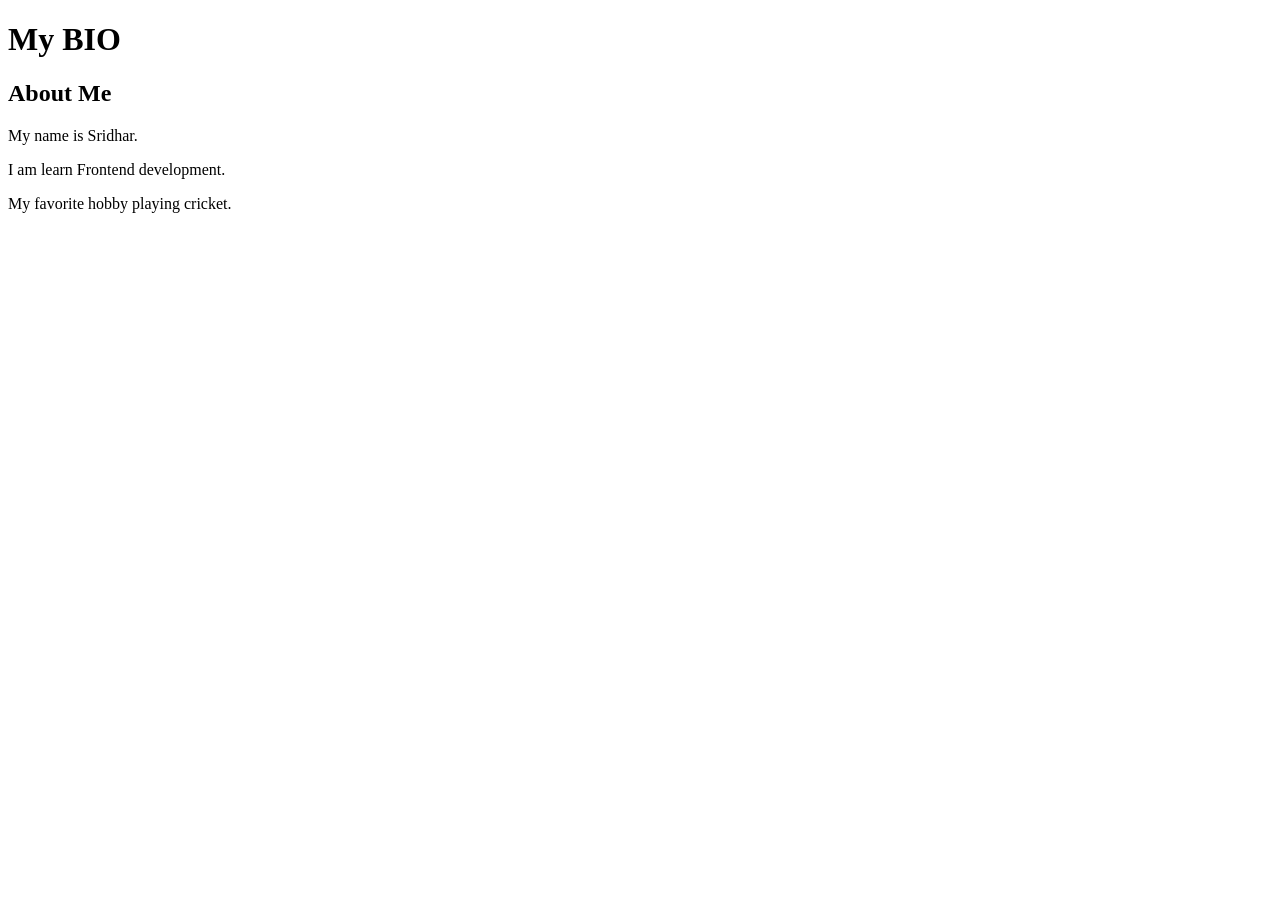
<file: html/index.html>
<!DOCTYPE html>
<html lang="en">
<head>
    <meta charset="UTF-8">
    <meta name="viewport" content="width=device-width, initial-scale=1.0">
    <title>My first webpage</title>
</head>
<body>
    <h1>My BIO</h1>
    <h2>About Me</h2>
    <p>My name is Sridhar.</p>
    <p>I am learn Frontend development.</p>
    <p>My favorite hobby playing cricket.</p>
</body>
</html>
</file>
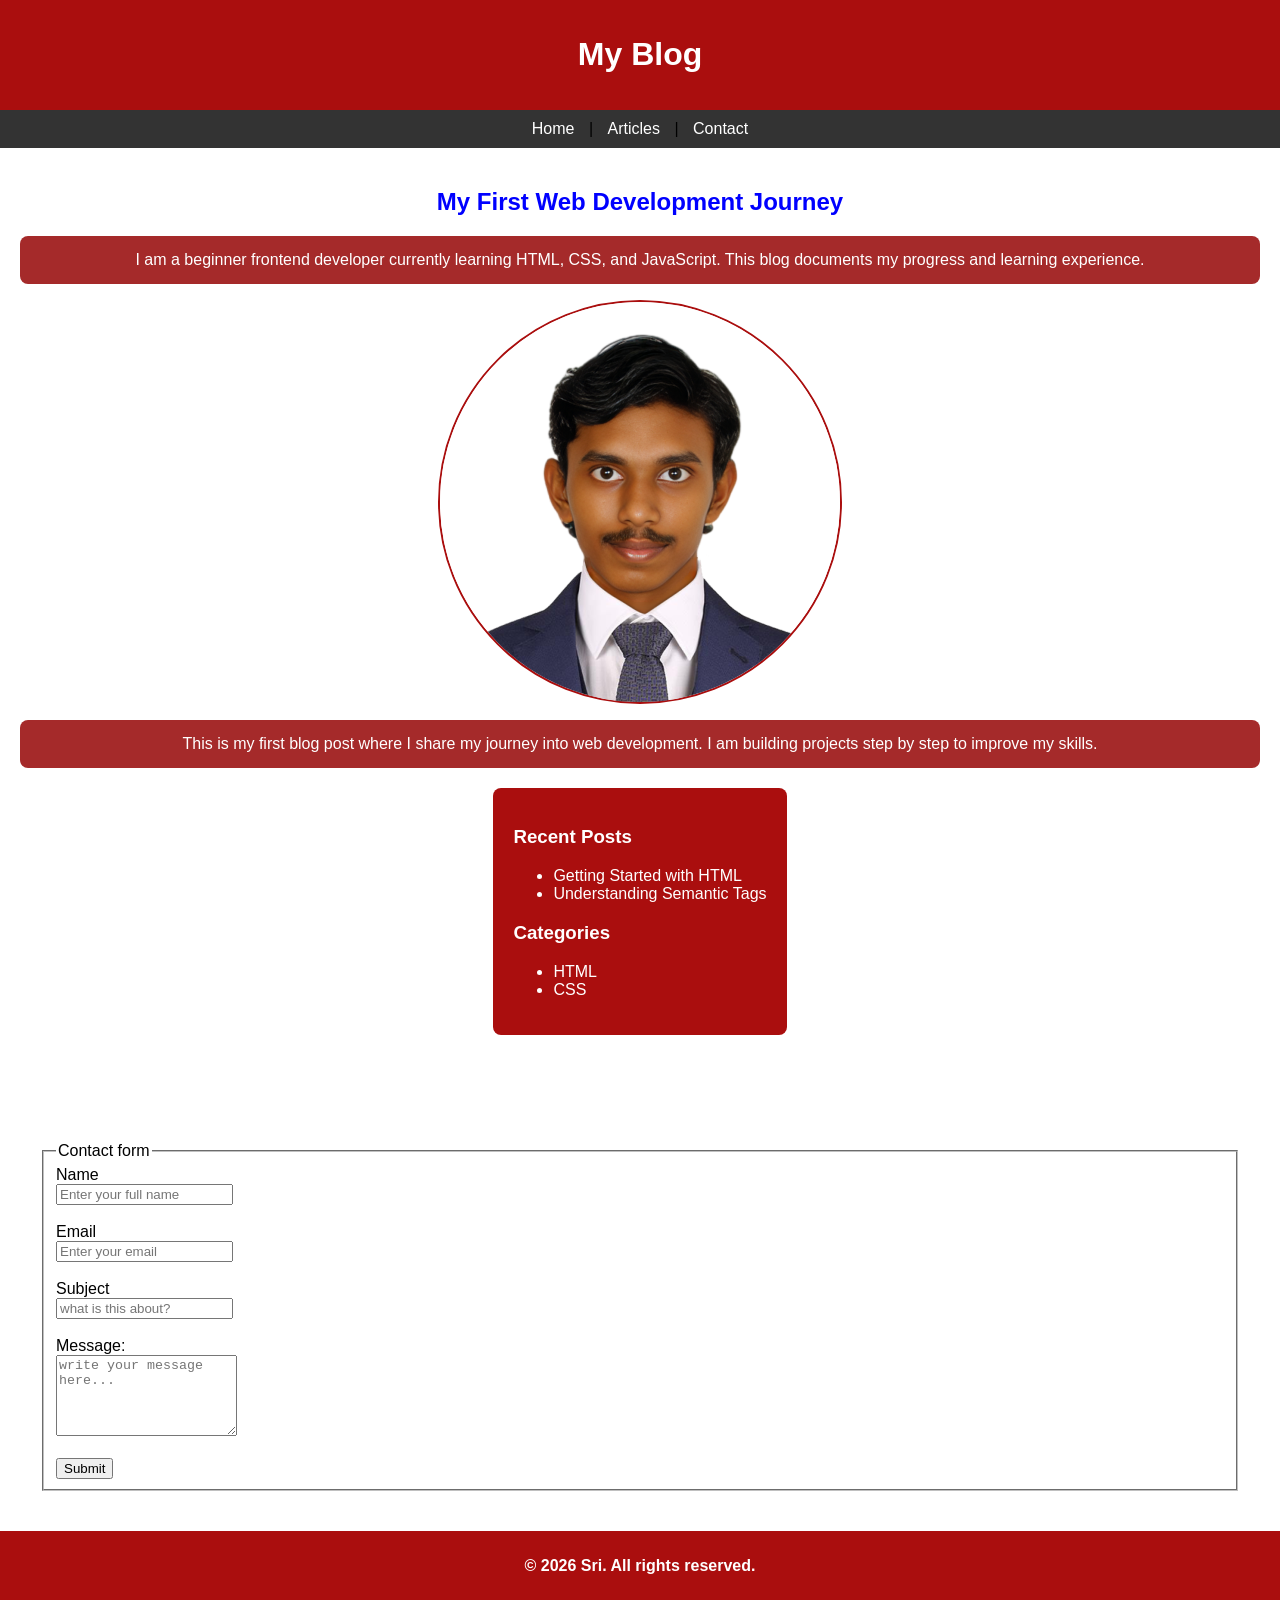
<file: css/day8/index.html>
<!DOCTYPE html>
<html lang="en">
<head>
    <meta charset="UTF-8">
    <meta name="viewport" content="width=device-width, initial-scale=1.0">
    <title>Mini Project: Blog Page</title>
    <link rel="stylesheet" href="style.css">
</head>
<body>
    <header>
        <h1>My Blog</h1>
    </header>

    <nav>
        <a href="#home">Home</a> |
        <a href="#articles">Articles</a> |
        <a href="#contact">Contact</a>
    </nav>

    <main>
        <section id="articles">
            <article>
                <h2>My First Web Development Journey</h2>

                <p>  I am a beginner frontend developer currently learning HTML, CSS, and JavaScript.
                This blog documents my progress and learning experience.</p>

                <img src="passport photo.png" alt="profile photo">
                
                <p> This is my first blog post where I share my journey into web development.
                I am building projects step by step to improve my skills.</p>

            </article>
          </section>
            
            <aside>
                <div class="aside-box">
                <h3>Recent Posts</h3>
                <ul>
                    <li>Getting Started with HTML</li>
                    <li>Understanding Semantic Tags</li>
                </ul>

                <h3>Categories</h3>
                <ul>
                    <li>HTML</li>
                    <li>CSS</li>
                </ul>
                </div>
            </aside>
            
        <section id="contact">
             <h2>Contact Form</h2>
            
        <form class="contact-form" action="post">
            <div class="contac1">
            <fieldset>  
             <legend>Contact form</legend>
              
              <label for="name">Name</label><br>
              <input type="text" placeholder="Enter your full name" id="name" name="name" required><br><br>

              <label for="email">Email</label><br>
              <input type="email" placeholder="Enter your email" id="email" name="email" required><br><br>

              <label for="subject">Subject</label><br>
              <input type="text" placeholder="what is this about?" id="subject" name="subject" required><br><br>
              
              <label for="message">Message:</label><br>
              <textarea name="message" id="message" rows="5" placeholder="write your message here..."></textarea><br><br>

              <button type="submit">Submit</button>
            
            </fieldset>
            </div>
            </form>
        </section>    
    </main>


    <footer>
        <p>© 2026 Sri. All rights reserved.</p>
    </footer>

</body>
</html>
</file>
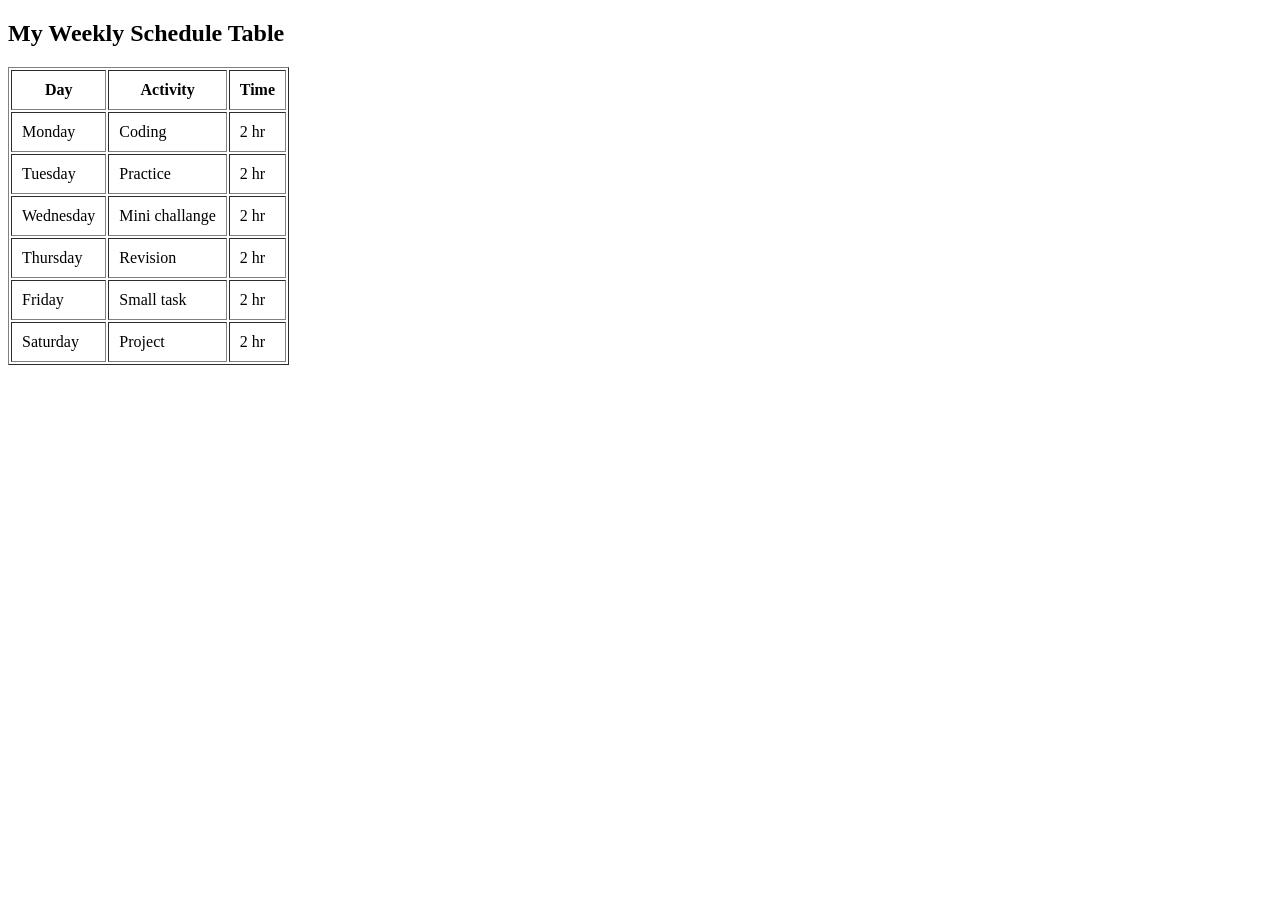
<file: html/day3/index.html>
<!DOCTYPE html>
<html lang="en">
<head>
    <meta charset="UTF-8">
    <meta name="viewport" content="width=device-width, initial-scale=1.0">
    <title>HTML Tables</title>
</head>
<body>
    <h2>My Weekly Schedule Table</h2>
    <table border="1" cellpadding="10">
        <tr>
          <th>Day</th>
          <th>Activity</th>
          <th>Time</th>   
        </tr>

        <tr>
            <td>Monday</td>
            <td>Coding</td>
            <td>2 hr</td>
        </tr>

        <tr>
            <td>Tuesday</td>
            <td>Practice</td>
            <td>2 hr</td>
        </tr>

        <tr>
            <td>Wednesday</td>
            <td>Mini challange</td>
            <td>2 hr</td>
        </tr>

        <tr>
            <td>Thursday</td>
            <td>Revision</td>
            <td>2 hr</td>
        </tr>

        <tr>
            <td>Friday</td>
            <td>Small task</td>
            <td>2 hr</td>
        </tr>

        <tr>
            <td>Saturday</td>
            <td>Project</td>
            <td>2 hr</td>
        </tr>
    </table>
</body>
</html>
</file>
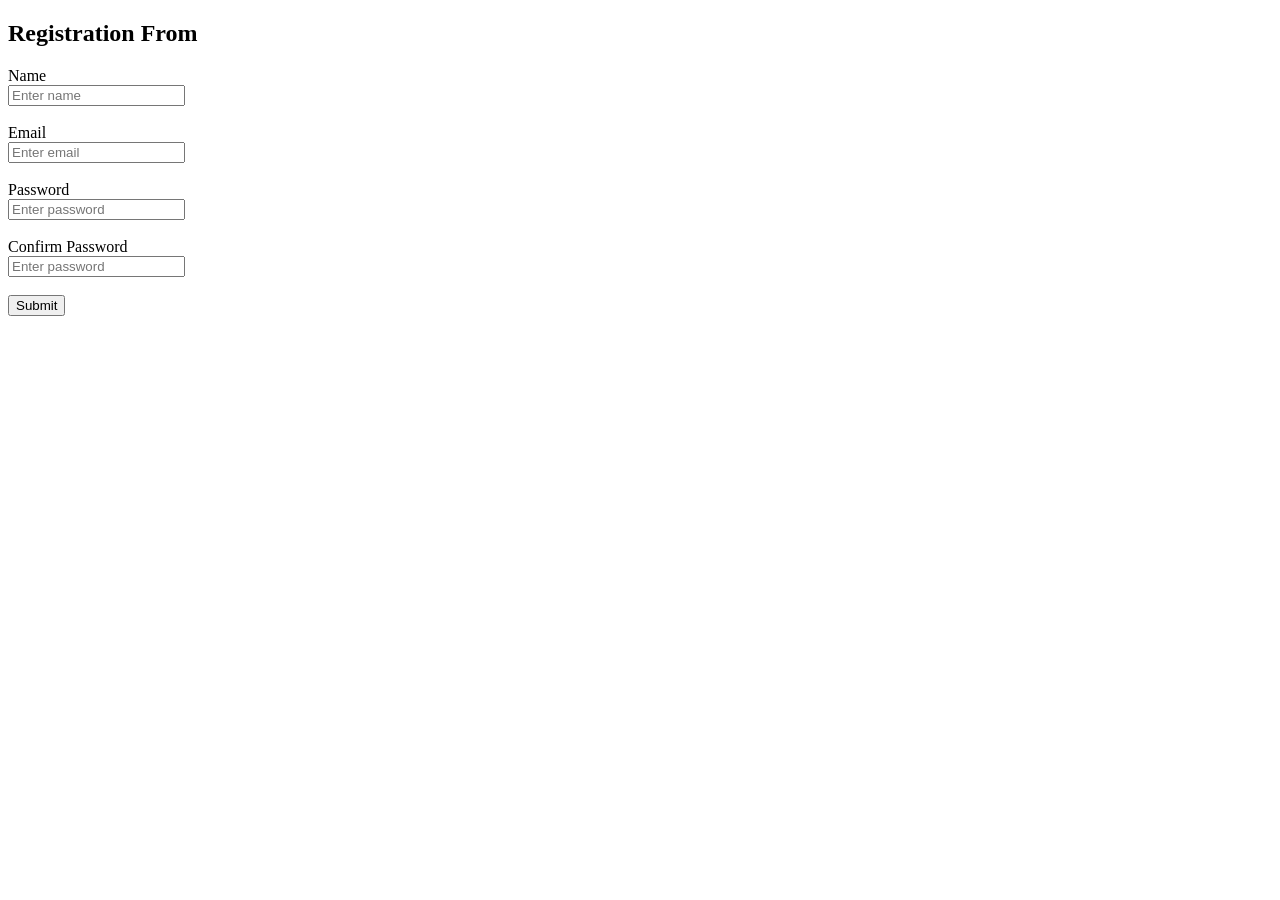
<file: html/day4/index.html>
<!DOCTYPE html>
<html lang="en">
<head>
    <meta charset="UTF-8">
    <meta name="viewport" content="width=device-width, initial-scale=1.0">
    <title>HTML Forms</title>
</head>
<body>
    <h2>Registration From</h2>

    <form>
      
      <label for="name">Name</label><br>
      <input type="text" placeholder="Enter name" id="name" required><br><br>
      
      <label for="email">Email</label><br>
      <input type="email" placeholder="Enter email" id="email" required><br><br>
      
      <label for="password">Password</label><br>
      <input type="password" placeholder="Enter password" id="password" minlength="6" required><br><br>
      
      <label for="comfirmpassword">Confirm Password</label><br>
      <input type="password" placeholder="Enter password" id="comfirmpassword" required><br><br>
      
      <button type="submit">Submit</button>
    </form>
</body>
</html>
</file>
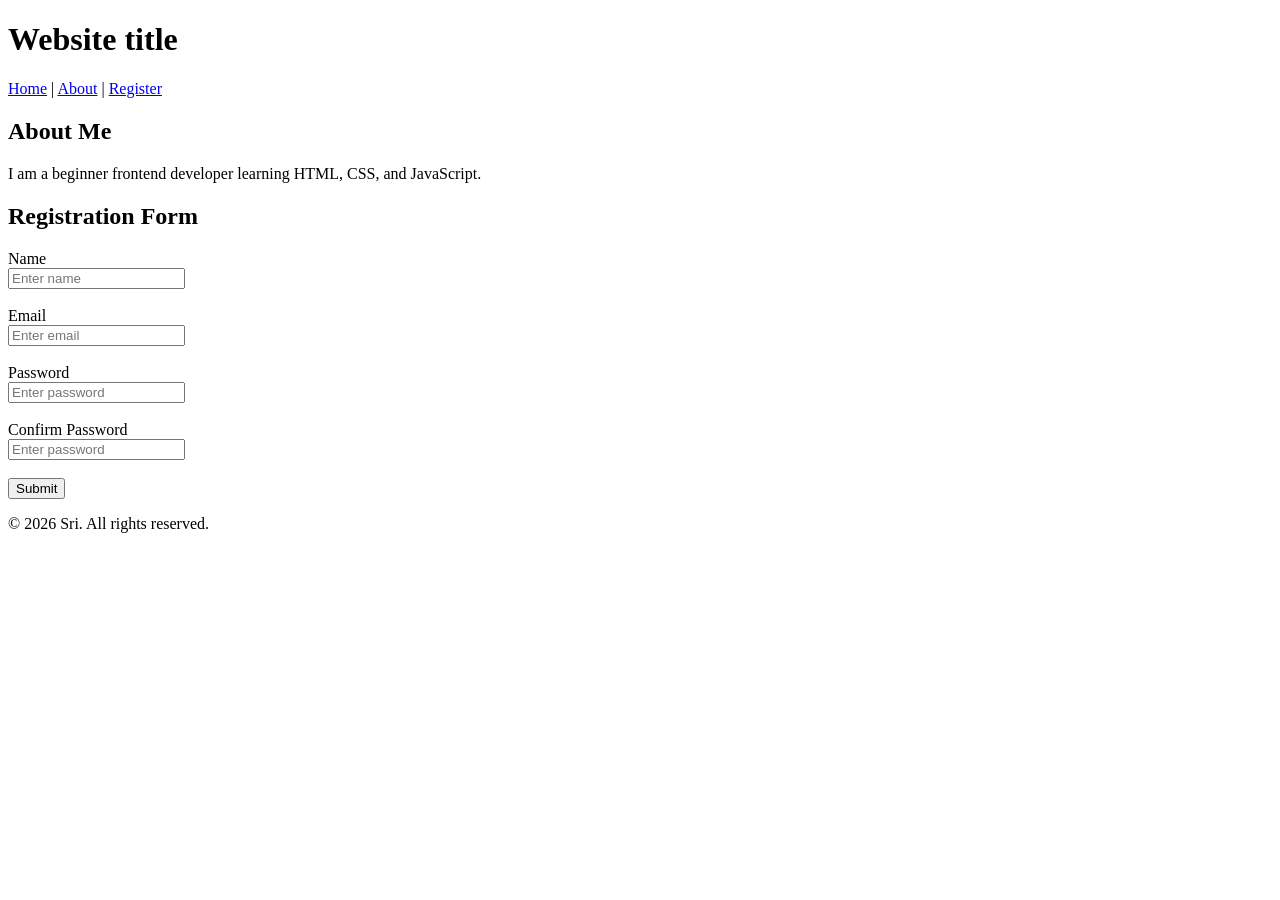
<file: html/day5/index.html>
<!DOCTYPE html>
<html lang="en">
<head>
    <meta charset="UTF-8">
    <meta name="viewport" content="width=device-width, initial-scale=1.0">
    <title>My Personal Page (Semantic Version)</title>
</head>
<body>
    <header>
        <h1>Website title</h1>
    </header>
    
    <nav>
        <a href="#home">Home</a> |
        <a href="#about">About</a> |
        <a href="#form">Register</a> 
    </nav>

    
    <main>
        <section id="about">
            <h2>About Me</h2>
            <p>I am a beginner frontend developer learning HTML, CSS, and JavaScript.</p>
        </section>

        <section id="form">
            <h2>Registration Form</h2>

       <form>
      
              <label for="name">Name</label><br>
              <input type="text" placeholder="Enter name" id="name" name="name" required><br><br>
              
              <label for="email">Email</label><br>
              <input type="email" placeholder="Enter email" id="email" name="email" required><br><br>
              
              <label for="password">Password</label><br>
              <input type="password" placeholder="Enter password" id="password" name="password" minlength="6" required><br><br>
              
              <label for="comfirmPassword">Confirm Password</label><br>
              <input type="password" placeholder="Enter password" id="comfirmPassword" name="comfirmPassword" required><br><br>
              
              <button type="submit">Submit</button>
       </form>

        </section>
    </main>

    <footer>
        <p>© 2026 Sri. All rights reserved.</p>
    </footer>

</body>
</html>
</file>
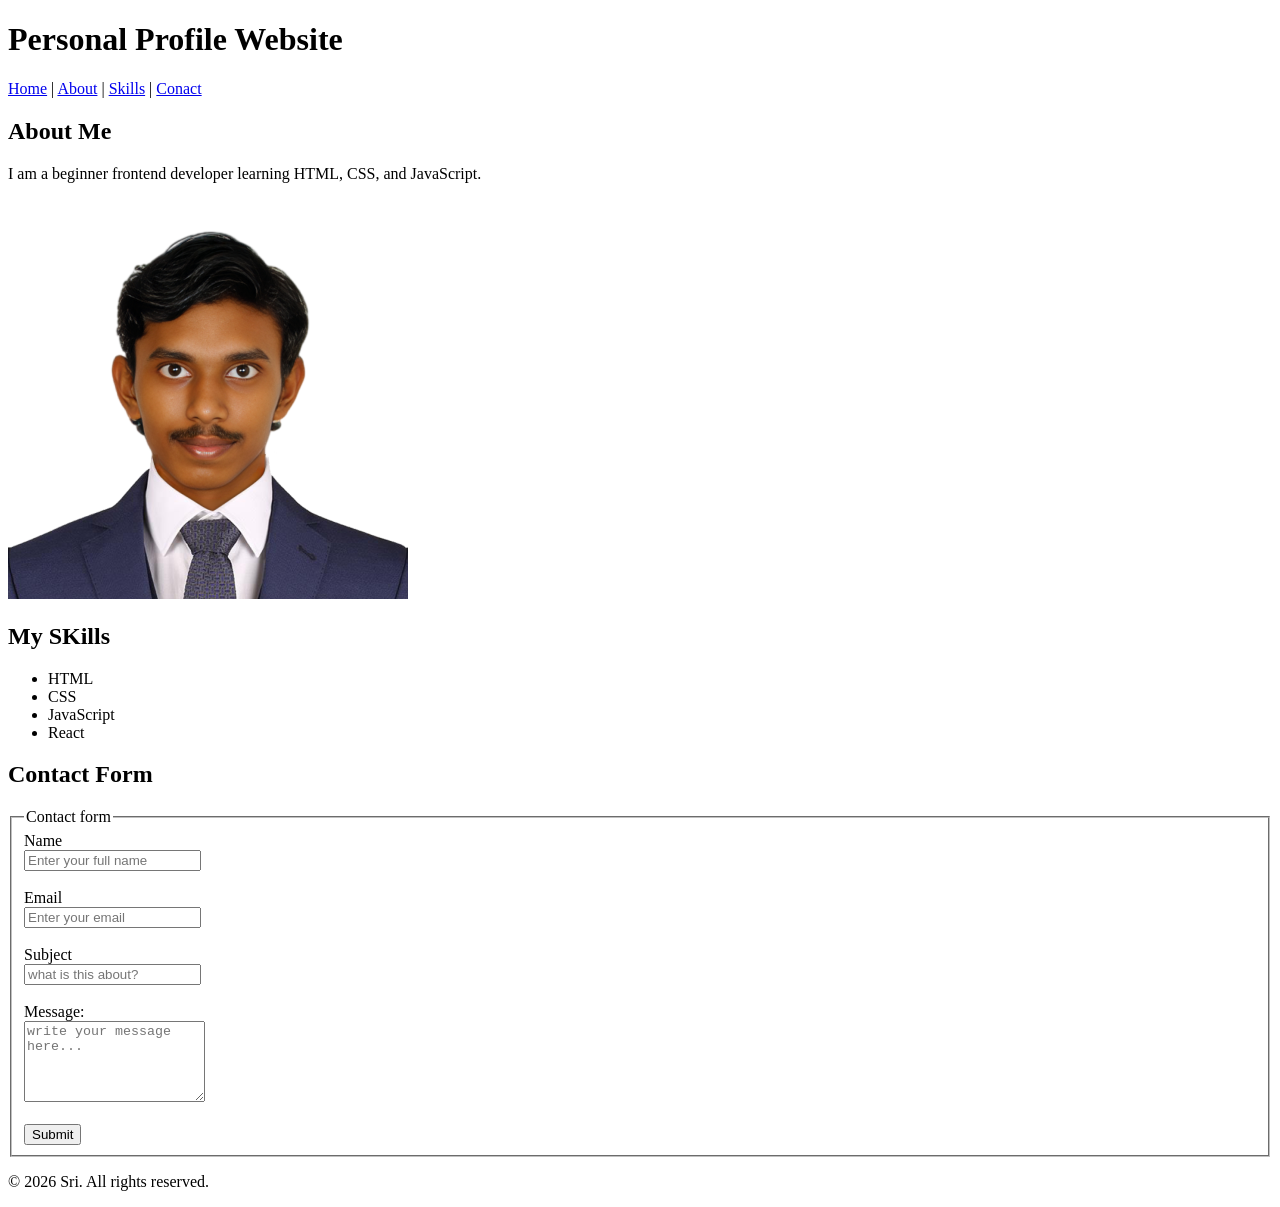
<file: html/day6/index.html>
<!DOCTYPE html>
<html lang="en">
<head>
    <meta charset="UTF-8">
    <meta name="viewport" content="width=device-width, initial-scale=1.0">
    <title>Mini Project (Complete HTML Page)</title>
</head>
<body>
    <header>
        <h1>Personal Profile Website</h1>
    </header>
    
    <nav>
        <a href="#home">Home</a> |
        <a href="#about">About</a> |
        <a href="#skills">Skills</a> |
        <a href="#contact">Conact</a>
    </nav>

    <main>
        <section id="about">
            <h2>About Me</h2>
            <p>I am a beginner frontend developer learning HTML, CSS, and JavaScript.</p>
            <img src="passport photo.png" alt="profile">
        </section>

        <section id="skills">
            <h2>My SKills</h2>
            <ul>
                <li>HTML</li>
                <li>CSS</li>
                <li>JavaScript</li>
                <li>React</li>
            </ul>
        </section>

        <section id="contact">
             <h2>Contact Form</h2>
            
        <form action="post">
            <fieldset>  
             <legend>Contact form</legend>
              
              <label for="name">Name</label><br>
              <input type="text" placeholder="Enter your full name" id="name" name="name" required><br><br>

              <label for="email">Email</label><br>
              <input type="email" placeholder="Enter your email" id="email" name="email" required><br><br>

              <label for="subject">Subject</label><br>
              <input type="text" placeholder="what is this about?" id="subject" name="subject" required><br><br>
              
              <label for="message">Message:</label><br>
              <textarea name="message" id="message" rows="5" placeholder="write your message here..."></textarea><br><br>

              <button type="submit">Submit</button>
            
            </fieldset>
            
            </form>
        </section>

    </main>

    <footer>
        <p>© 2026 Sri. All rights reserved.</p>
    </footer>

</body>
</html>
</file>
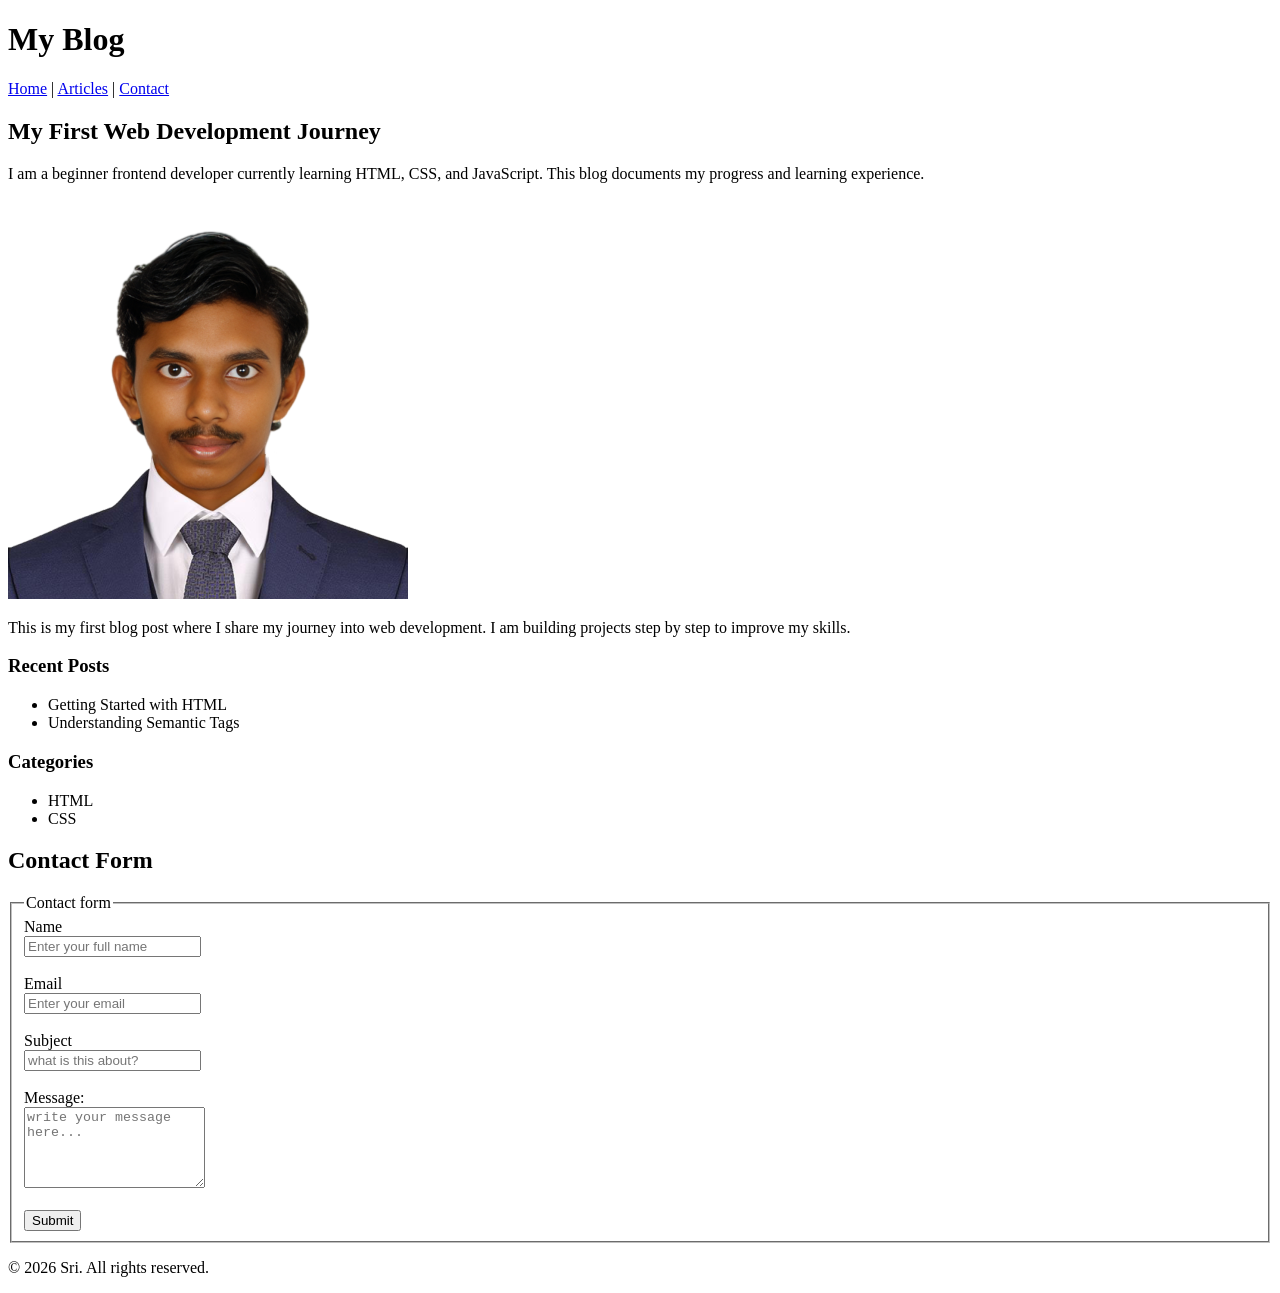
<file: html/day7/index.html>
<!DOCTYPE html>
<html lang="en">
<head>
    <meta charset="UTF-8">
    <meta name="viewport" content="width=device-width, initial-scale=1.0">
    <title>Mini Project: Blog Page</title>
</head>
<body>
    <header>
        <h1>My Blog</h1>
    </header>

    <nav>
        <a href="#home">Home</a> |
        <a href="#articles">Articles</a> |
        <a href="#contact">Contact</a>
    </nav>

    <main>
        <section id="articles">
            <article>
                <h2>My First Web Development Journey</h2>

                <p>  I am a beginner frontend developer currently learning HTML, CSS, and JavaScript.
                This blog documents my progress and learning experience.</p>

                <img src="passport photo.png" alt="profile photo">
                
                <p> This is my first blog post where I share my journey into web development.
                I am building projects step by step to improve my skills.</p>

            </article>
          </section>
            
            <aside>
                <h3>Recent Posts</h3>
                <ul>
                    <li>Getting Started with HTML</li>
                    <li>Understanding Semantic Tags</li>
                </ul>

                <h3>Categories</h3>
                <ul>
                    <li>HTML</li>
                    <li>CSS</li>
                </ul>
            </aside>

        <section id="contact">
             <h2>Contact Form</h2>
            
        <form action="post">
            <fieldset>  
             <legend>Contact form</legend>
              
              <label for="name">Name</label><br>
              <input type="text" placeholder="Enter your full name" id="name" name="name" required><br><br>

              <label for="email">Email</label><br>
              <input type="email" placeholder="Enter your email" id="email" name="email" required><br><br>

              <label for="subject">Subject</label><br>
              <input type="text" placeholder="what is this about?" id="subject" name="subject" required><br><br>
              
              <label for="message">Message:</label><br>
              <textarea name="message" id="message" rows="5" placeholder="write your message here..."></textarea><br><br>

              <button type="submit">Submit</button>
            
            </fieldset>
            
            </form>
        </section>

    </main>

    <footer>
        <p>© 2026 Sri. All rights reserved.</p>
    </footer>

</body>
</html>
</file>
<file: css/day8/style.css>
body {
  margin: 0;
  font-family: Arial, Helvetica, sans-serif;
}

header {
  background-color: #aa0e0e;
  color: white;
  padding: 15px;
  text-align: center;
}

h1 {
  color: white;
}

h2 {
  color: #0000ff;
  text-align: center;
}

p {
  text-align: center;
}

#contact h2{
    color: white;
}

.contact1 {
    display: flex;
    justify-content: center;
}

#contact {
    padding: 20px;
    margin-top: 20px;
}

img {
  display: block;
  margin: 0 auto;
  width: 100;
  max-width: 400px;
  border: 2px solid #aa0e0e;
  border-radius: 90%;
}

nav {
  background-color: #333;
  padding: 10px;
  text-align: center;
}

nav a {
  color: white;
  margin: 10px;
  text-decoration: none;
}

main {
  padding: 20px;
}

article {
  margin-bottom: 20px;
}

article p {
  background-color: brown;
  padding: 15px;
  color: white;
  border-radius: 8px;
}

aside {
  display: flex;
  justify-content: center;
}

.aside-box {
  background:  #aa0e0e;
  color: white;
  padding: 20px;
  border-radius: 8px;
}

footer {
  background-color: #aa0e0e;
  color: white;
  text-align: center;
  font-weight: bold;
  padding: 10px;
}
</file>
